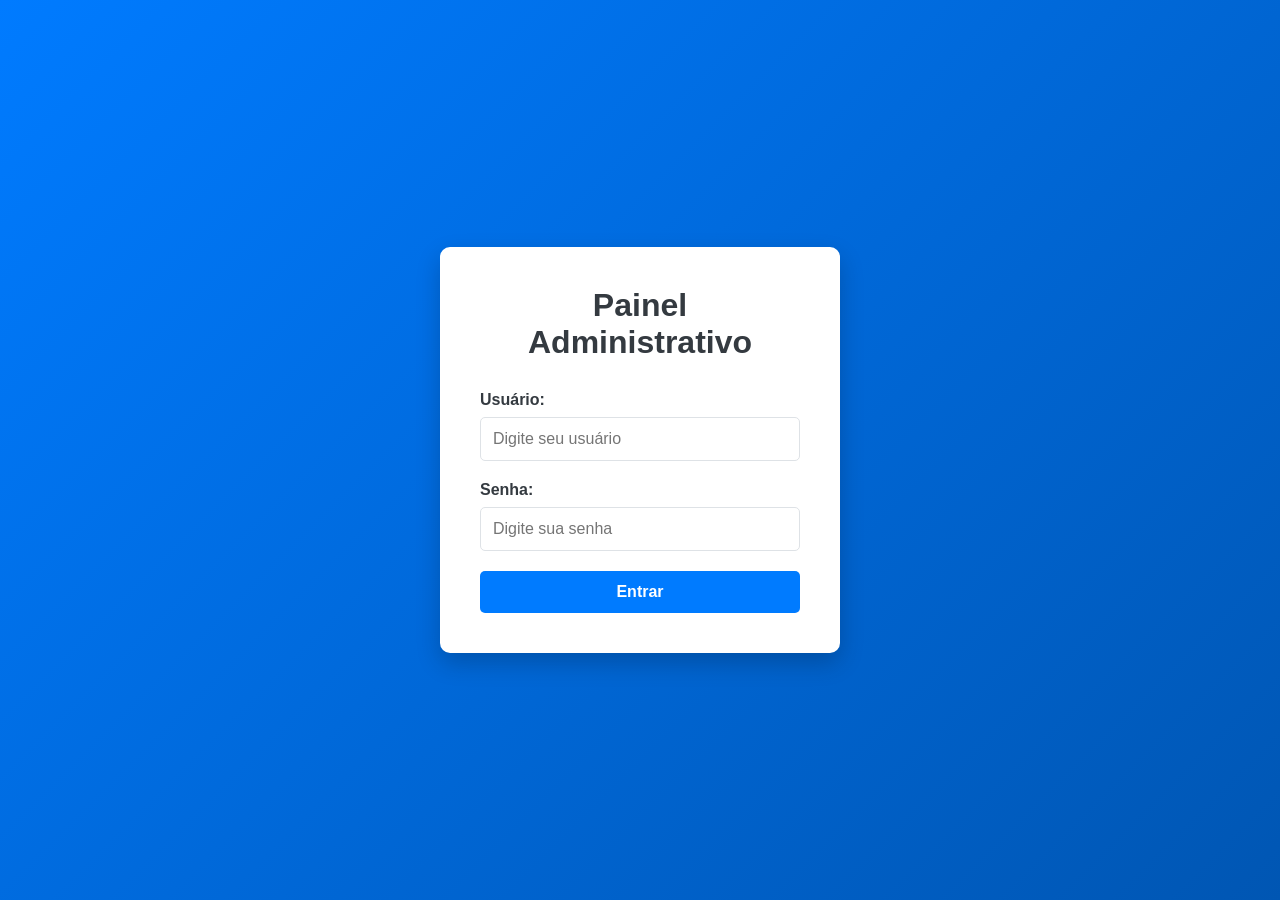
<file: index.html>
<!DOCTYPE html>
<html lang="pt-BR">
<head>
    <meta charset="UTF-8">
    <meta name="viewport" content="width=device-width, initial-scale=1.0">
    <title>Painel - Login</title>
    <link rel="stylesheet" href="style.css">
</head>
<body>
    <div class="login-container">
        <div class="login-box">
            <h1>Painel Administrativo</h1>
            <form id="loginForm">
                <div class="form-group">
                    <label for="username">Usuário:</label>
                    <input type="text" id="username" placeholder="Digite seu usuário" required>
                </div>
                <div class="form-group">
                    <label for="password">Senha:</label>
                    <input type="password" id="password" placeholder="Digite sua senha" required>
                </div>
                <button type="submit" class="btn-login">Entrar</button>
            </form>
            <div id="errorMessage" class="error-message"></div>
        </div>
    </div>

    <script src="login.js"></script>
</body>
</html>
</file>
<file: style.css>
:root {
    --primary-color: #007bff;
    --secondary-color: #6c757d;
    --success-color: #28a745;
    --danger-color: #dc3545;
    --warning-color: #ffc107;
    --dark-color: #343a40;
    --light-color: #f8f9fa;
    --border-color: #dee2e6;
}

* {
    margin: 0;
    padding: 0;
    box-sizing: border-box;
}

body {
    font-family: 'Segoe UI', Tahoma, Geneva, Verdana, sans-serif;
    background-color: #f5f5f5;
    color: #333;
}

/* ============ LOGIN PAGE ============ */
.login-container {
    display: flex;
    justify-content: center;
    align-items: center;
    min-height: 100vh;
    background: linear-gradient(135deg, #007bff 0%, #0056b3 100%);
}

.login-box {
    background: white;
    padding: 40px;
    border-radius: 10px;
    box-shadow: 0 10px 25px rgba(0, 0, 0, 0.2);
    width: 100%;
    max-width: 400px;
}

.login-box h1 {
    text-align: center;
    margin-bottom: 30px;
    color: var(--dark-color);
}

.form-group {
    margin-bottom: 20px;
}

.form-group label {
    display: block;
    margin-bottom: 8px;
    font-weight: 600;
    color: var(--dark-color);
}

.form-group input {
    width: 100%;
    padding: 12px;
    border: 1px solid var(--border-color);
    border-radius: 5px;
    font-size: 16px;
    transition: border-color 0.3s;
}

.form-group input:focus {
    outline: none;
    border-color: var(--primary-color);
    box-shadow: 0 0 5px rgba(0, 123, 255, 0.5);
}

.btn-login {
    width: 100%;
    padding: 12px;
    background-color: var(--primary-color);
    color: white;
    border: none;
    border-radius: 5px;
    font-size: 16px;
    font-weight: 600;
    cursor: pointer;
    transition: background-color 0.3s;
}

.btn-login:hover {
    background-color: #0056b3;
}

.error-message {
    margin-top: 15px;
    padding: 10px;
    background-color: #f8d7da;
    color: #721c24;
    border-radius: 5px;
    display: none;
}

.error-message.show {
    display: block;
}

/* ============ DASHBOARD PAGE ============ */
.painel-container {
    min-height: 100vh;
    background-color: #f5f5f5;
}

.navbar {
    background-color: var(--dark-color);
    color: white;
    padding: 15px 20px;
    display: flex;
    justify-content: space-between;
    align-items: center;
    box-shadow: 0 2px 5px rgba(0, 0, 0, 0.1);
}

.navbar-header h1 {
    font-size: 24px;
    margin: 0;
}

.navbar-user {
    display: flex;
    align-items: center;
    gap: 20px;
}

.btn-logout {
    padding: 8px 16px;
    background-color: var(--danger-color);
    color: white;
    border: none;
    border-radius: 5px;
    cursor: pointer;
    font-weight: 600;
    transition: background-color 0.3s;
}

.btn-logout:hover {
    background-color: #c82333;
}

.painel-content {
    display: flex;
    gap: 20px;
    padding: 20px;
    max-width: 1400px;
    margin: 0 auto;
}

/* ============ SIDEBAR ============ */
.sidebar {
    width: 250px;
    background-color: white;
    border-radius: 8px;
    box-shadow: 0 2px 5px rgba(0, 0, 0, 0.1);
    height: fit-content;
    position: sticky;
    top: 20px;
}

.menu {
    list-style: none;
}

.menu-item {
    display: block;
    padding: 15px 20px;
    color: var(--dark-color);
    text-decoration: none;
    border-left: 3px solid transparent;
    transition: all 0.3s;
}

.menu-item:hover {
    background-color: var(--light-color);
    border-left-color: var(--primary-color);
}

.menu-item.active {
    background-color: var(--light-color);
    border-left-color: var(--primary-color);
    color: var(--primary-color);
    font-weight: 600;
}

/* ============ MAIN CONTENT ============ */
.main-content {
    flex: 1;
    background-color: white;
    border-radius: 8px;
    padding: 30px;
    box-shadow: 0 2px 5px rgba(0, 0, 0, 0.1);
}

.main-content h2 {
    margin-bottom: 25px;
    color: var(--dark-color);
    border-bottom: 2px solid var(--primary-color);
    padding-bottom: 10px;
}

.tab-content {
    display: none;
}

.tab-content.active {
    display: block;
    animation: fadeIn 0.3s;
}

@keyframes fadeIn {
    from { opacity: 0; }
    to { opacity: 1; }
}

/* ============ CARDS ============ */
.cards-container {
    display: grid;
    grid-template-columns: repeat(auto-fit, minmax(200px, 1fr));
    gap: 20px;
    margin-bottom: 30px;
}

.card {
    background: linear-gradient(135deg, var(--primary-color), #0056b3);
    color: white;
    padding: 20px;
    border-radius: 8px;
    box-shadow: 0 4px 8px rgba(0, 0, 0, 0.1);
    text-align: center;
}

.card h3 {
    margin-bottom: 15px;
    font-size: 14px;
    font-weight: 600;
    opacity: 0.9;
}

.card-number {
    font-size: 32px;
    font-weight: bold;
}

/* ============ BUTTONS ============ */
.btn-primary {
    padding: 10px 20px;
    background-color: var(--primary-color);
    color: white;
    border: none;
    border-radius: 5px;
    cursor: pointer;
    font-weight: 600;
    transition: background-color 0.3s;
    margin-bottom: 20px;
}

.btn-primary:hover {
    background-color: #0056b3;
}

.btn-sm {
    padding: 6px 12px;
    border: none;
    border-radius: 4px;
    cursor: pointer;
    font-size: 12px;
    font-weight: 600;
    transition: all 0.3s;
}

.btn-edit {
    background-color: var(--primary-color);
    color: white;
}

.btn-edit:hover {
    background-color: #0056b3;
}

.btn-delete {
    background-color: var(--danger-color);
    color: white;
}

.btn-delete:hover {
    background-color: #c82333;
}

/* ============ TABLE ============ */
.table {
    width: 100%;
    border-collapse: collapse;
    margin-top: 20px;
}

.table thead {
    background-color: var(--light-color);
}

.table th {
    padding: 12px;
    text-align: left;
    font-weight: 600;
    border-bottom: 2px solid var(--border-color);
}

.table td {
    padding: 12px;
    border-bottom: 1px solid var(--border-color);
}

.table tbody tr:hover {
    background-color: #f9f9f9;
}

.status-ativo {
    background-color: #d4edda;
    color: #155724;
    padding: 4px 8px;
    border-radius: 4px;
    font-size: 12px;
    font-weight: 600;
}

/* ============ FORMS ============ */
.form-config {
    max-width: 500px;
}

.form-config input,
.form-config select {
    width: 100%;
    padding: 10px;
    border: 1px solid var(--border-color);
    border-radius: 5px;
    font-size: 14px;
    margin-bottom: 15px;
}

.form-config input:focus,
.form-config select:focus {
    outline: none;
    border-color: var(--primary-color);
    box-shadow: 0 0 5px rgba(0, 123, 255, 0.5);
}

/* ============ RELATÓRIOS ============ */
.relatorio-box {
    background-color: var(--light-color);
    padding: 20px;
    border-radius: 8px;
    margin-bottom: 20px;
    border-left: 4px solid var(--primary-color);
}

.relatorio-box h3 {
    margin-bottom: 15px;
    color: var(--dark-color);
}

.relatorio-box p {
    margin-bottom: 8px;
    color: #555;
}

/* ============ RESPONSIVE ============ */
@media (max-width: 768px) {
    .painel-content {
        flex-direction: column;
        gap: 20px;
    }

    .sidebar {
        width: 100%;
        position: static;
    }

    .menu {
        display: flex;
        flex-wrap: wrap;
    }

    .menu-item {
        flex: 1;
        text-align: center;
        border-left: none;
        border-bottom: 3px solid transparent;
    }

    .menu-item.active {
        border-left: none;
        border-bottom-color: var(--primary-color);
    }

    .cards-container {
        grid-template-columns: repeat(2, 1fr);
    }

    .navbar {
        flex-direction: column;
        gap: 15px;
        text-align: center;
    }
}

@media (max-width: 480px) {
    .login-box {
        padding: 20px;
    }

    .cards-container {
        grid-template-columns: 1fr;
    }

    .main-content {
        padding: 15px;
    }
}
</file>
